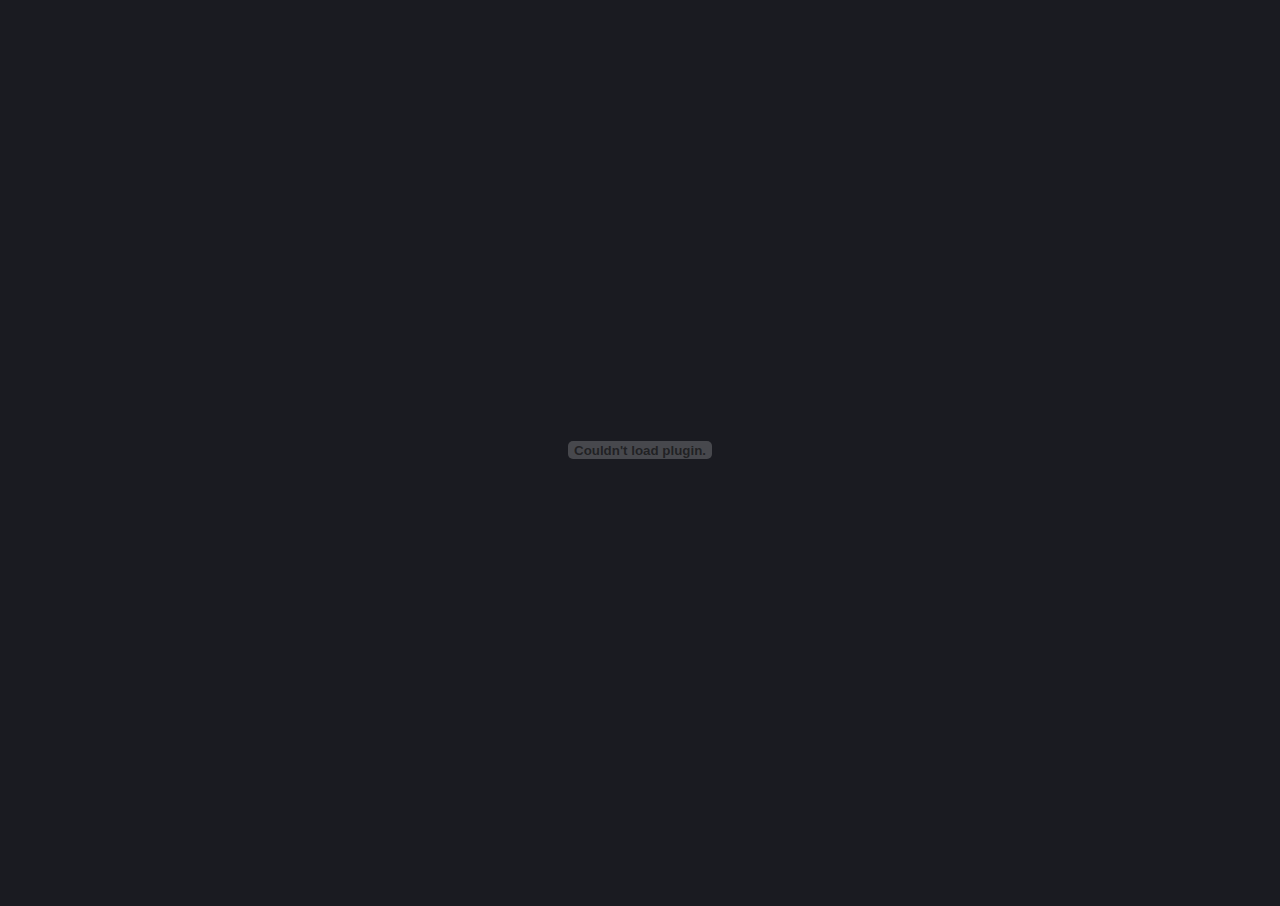
<file: privacy_policy.html>
<!DOCTYPE html>
<html lang="en">
<head>
    <meta charset="UTF-8">
    <meta http-equiv="X-UA-Compatible" content="IE=edge">
    <meta name="viewport" content="width=device-width, initial-scale=1.0">
    <link href="./reset.css" rel="stylesheet">
    <link href="./fonts/fonts.css" rel="stylesheet">
    <link href="./style.css" rel="stylesheet">
    <link rel="shortcut icon" href="favicon.ico" type="image/x-icon" />
</head>
<body>
    <embed src="./assets/privacy_policy_simpletap_app.pdf" width="500" height="375">
</body>
</html>
</file>
<file: fonts/fonts.css>
@font-face {
    font-family: 'Gilroy';
    src: url('Gilroy-Regular.eot');
    src: local('Gilroy Regular'), local('Gilroy-Regular'),
        url('Gilroy-Regular.eot?#iefix') format('embedded-opentype'),
        url('Gilroy-Regular.woff2') format('woff2'),
        url('Gilroy-Regular.woff') format('woff'),
        url('Gilroy-Regular.ttf') format('truetype');
    font-weight: normal;
    font-style: normal;
}

@font-face {
    font-family: 'Gilroy';
    src: url('Gilroy-ExtraboldItalic.eot');
    src: local('Gilroy Extrabold Italic'), local('Gilroy-ExtraboldItalic'),
        url('Gilroy-ExtraboldItalic.eot?#iefix') format('embedded-opentype'),
        url('Gilroy-ExtraboldItalic.woff2') format('woff2'),
        url('Gilroy-ExtraboldItalic.woff') format('woff'),
        url('Gilroy-ExtraboldItalic.ttf') format('truetype');
    font-weight: 800;
    font-style: italic;
}

@font-face {
    font-family: 'Gilroy';
    src: url('Gilroy-Bold.eot');
    src: local('Gilroy Bold'), local('Gilroy-Bold'),
        url('Gilroy-Bold.eot?#iefix') format('embedded-opentype'),
        url('Gilroy-Bold.woff2') format('woff2'),
        url('Gilroy-Bold.woff') format('woff'),
        url('Gilroy-Bold.ttf') format('truetype');
    font-weight: bold;
    font-style: normal;
}

@font-face {
    font-family: 'Gilroy';
    src: url('Gilroy-Black.eot');
    src: local('Gilroy Black'), local('Gilroy-Black'),
        url('Gilroy-Black.eot?#iefix') format('embedded-opentype'),
        url('Gilroy-Black.woff2') format('woff2'),
        url('Gilroy-Black.woff') format('woff'),
        url('Gilroy-Black.ttf') format('truetype');
    font-weight: 900;
    font-style: normal;
}

@font-face {
    font-family: 'Gilroy';
    src: url('Gilroy-Light.eot');
    src: local('Gilroy Light'), local('Gilroy-Light'),
        url('Gilroy-Light.eot?#iefix') format('embedded-opentype'),
        url('Gilroy-Light.woff2') format('woff2'),
        url('Gilroy-Light.woff') format('woff'),
        url('Gilroy-Light.ttf') format('truetype');
    font-weight: 300;
    font-style: normal;
}

@font-face {
    font-family: 'Gilroy';
    src: url('Gilroy-Semibold.eot');
    src: local('Gilroy Semibold'), local('Gilroy-Semibold'),
        url('Gilroy-Semibold.eot?#iefix') format('embedded-opentype'),
        url('Gilroy-Semibold.woff2') format('woff2'),
        url('Gilroy-Semibold.woff') format('woff'),
        url('Gilroy-Semibold.ttf') format('truetype');
    font-weight: 600;
    font-style: normal;
}

@font-face {
    font-family: 'Gilroy';
    src: url('Gilroy-Medium.eot');
    src: local('Gilroy Medium'), local('Gilroy-Medium'),
        url('Gilroy-Medium.eot?#iefix') format('embedded-opentype'),
        url('Gilroy-Medium.woff2') format('woff2'),
        url('Gilroy-Medium.woff') format('woff'),
        url('Gilroy-Medium.ttf') format('truetype');
    font-weight: 500;
    font-style: normal;
}

@font-face {
    font-family: 'Gilroy';
    src: url('Gilroy-MediumItalic.eot');
    src: local('Gilroy Medium Italic'), local('Gilroy-MediumItalic'),
        url('Gilroy-MediumItalic.eot?#iefix') format('embedded-opentype'),
        url('Gilroy-MediumItalic.woff2') format('woff2'),
        url('Gilroy-MediumItalic.woff') format('woff'),
        url('Gilroy-MediumItalic.ttf') format('truetype');
    font-weight: 500;
    font-style: italic;
}

@font-face {
    font-family: 'Gilroy';
    src: url('Gilroy-BlackItalic.eot');
    src: local('Gilroy Black Italic'), local('Gilroy-BlackItalic'),
        url('Gilroy-BlackItalic.eot?#iefix') format('embedded-opentype'),
        url('Gilroy-BlackItalic.woff2') format('woff2'),
        url('Gilroy-BlackItalic.woff') format('woff'),
        url('Gilroy-BlackItalic.ttf') format('truetype');
    font-weight: 900;
    font-style: italic;
}

@font-face {
    font-family: 'Gilroy';
    src: url('Gilroy-UltraLight.eot');
    src: local('Gilroy UltraLight'), local('Gilroy-UltraLight'),
        url('Gilroy-UltraLight.eot?#iefix') format('embedded-opentype'),
        url('Gilroy-UltraLight.woff2') format('woff2'),
        url('Gilroy-UltraLight.woff') format('woff'),
        url('Gilroy-UltraLight.ttf') format('truetype');
    font-weight: 200;
    font-style: normal;
}

@font-face {
    font-family: 'Gilroy';
    src: url('Gilroy-RegularItalic.eot');
    src: local('Gilroy Regular Italic'), local('Gilroy-RegularItalic'),
        url('Gilroy-RegularItalic.eot?#iefix') format('embedded-opentype'),
        url('Gilroy-RegularItalic.woff2') format('woff2'),
        url('Gilroy-RegularItalic.woff') format('woff'),
        url('Gilroy-RegularItalic.ttf') format('truetype');
    font-weight: normal;
    font-style: italic;
}

@font-face {
    font-family: 'Gilroy';
    src: url('Gilroy-SemiboldItalic.eot');
    src: local('Gilroy Semibold Italic'), local('Gilroy-SemiboldItalic'),
        url('Gilroy-SemiboldItalic.eot?#iefix') format('embedded-opentype'),
        url('Gilroy-SemiboldItalic.woff2') format('woff2'),
        url('Gilroy-SemiboldItalic.woff') format('woff'),
        url('Gilroy-SemiboldItalic.ttf') format('truetype');
    font-weight: 600;
    font-style: italic;
}

@font-face {
    font-family: 'Gilroy';
    src: url('Gilroy-HeavyItalic.eot');
    src: local('Gilroy Heavy Italic'), local('Gilroy-HeavyItalic'),
        url('Gilroy-HeavyItalic.eot?#iefix') format('embedded-opentype'),
        url('Gilroy-HeavyItalic.woff2') format('woff2'),
        url('Gilroy-HeavyItalic.woff') format('woff'),
        url('Gilroy-HeavyItalic.ttf') format('truetype');
    font-weight: 900;
    font-style: italic;
}

@font-face {
    font-family: 'Gilroy';
    src: url('Gilroy-Extrabold.eot');
    src: local('Gilroy Extrabold'), local('Gilroy-Extrabold'),
        url('Gilroy-Extrabold.eot?#iefix') format('embedded-opentype'),
        url('Gilroy-Extrabold.woff2') format('woff2'),
        url('Gilroy-Extrabold.woff') format('woff'),
        url('Gilroy-Extrabold.ttf') format('truetype');
    font-weight: 800;
    font-style: normal;
}

@font-face {
    font-family: 'Gilroy';
    src: url('Gilroy-BoldItalic.eot');
    src: local('Gilroy Bold Italic'), local('Gilroy-BoldItalic'),
        url('Gilroy-BoldItalic.eot?#iefix') format('embedded-opentype'),
        url('Gilroy-BoldItalic.woff2') format('woff2'),
        url('Gilroy-BoldItalic.woff') format('woff'),
        url('Gilroy-BoldItalic.ttf') format('truetype');
    font-weight: bold;
    font-style: italic;
}

@font-face {
    font-family: 'Gilroy';
    src: url('Gilroy-UltraLightItalic.eot');
    src: local('Gilroy UltraLight Italic'), local('Gilroy-UltraLightItalic'),
        url('Gilroy-UltraLightItalic.eot?#iefix') format('embedded-opentype'),
        url('Gilroy-UltraLightItalic.woff2') format('woff2'),
        url('Gilroy-UltraLightItalic.woff') format('woff'),
        url('Gilroy-UltraLightItalic.ttf') format('truetype');
    font-weight: 200;
    font-style: italic;
}

@font-face {
    font-family: 'Gilroy';
    src: url('Gilroy-LightItalic.eot');
    src: local('Gilroy Light Italic'), local('Gilroy-LightItalic'),
        url('Gilroy-LightItalic.eot?#iefix') format('embedded-opentype'),
        url('Gilroy-LightItalic.woff2') format('woff2'),
        url('Gilroy-LightItalic.woff') format('woff'),
        url('Gilroy-LightItalic.ttf') format('truetype');
    font-weight: 300;
    font-style: italic;
}

@font-face {
    font-family: 'Gilroy';
    src: url('Gilroy-Heavy.eot');
    src: local('Gilroy Heavy'), local('Gilroy-Heavy'),
        url('Gilroy-Heavy.eot?#iefix') format('embedded-opentype'),
        url('Gilroy-Heavy.woff2') format('woff2'),
        url('Gilroy-Heavy.woff') format('woff'),
        url('Gilroy-Heavy.ttf') format('truetype');
    font-weight: 900;
    font-style: normal;
}

@font-face {
    font-family: 'Gilroy';
    src: url('Gilroy-Thin.eot');
    src: local('Gilroy Thin'), local('Gilroy-Thin'),
        url('Gilroy-Thin.eot?#iefix') format('embedded-opentype'),
        url('Gilroy-Thin.woff2') format('woff2'),
        url('Gilroy-Thin.woff') format('woff'),
        url('Gilroy-Thin.ttf') format('truetype');
    font-weight: 100;
    font-style: normal;
}

@font-face {
    font-family: 'Gilroy';
    src: url('Gilroy-ThinItalic.eot');
    src: local('Gilroy Thin Italic'), local('Gilroy-ThinItalic'),
        url('Gilroy-ThinItalic.eot?#iefix') format('embedded-opentype'),
        url('Gilroy-ThinItalic.woff2') format('woff2'),
        url('Gilroy-ThinItalic.woff') format('woff'),
        url('Gilroy-ThinItalic.ttf') format('truetype');
    font-weight: 100;
    font-style: italic;
}
</file>
<file: style.css>
body {
    font-family: 'Gilroy';
    background: #1A1B21;
}

embed {
    width: 100vw;
    height: 100vh;
}

.main_wrapper {
    min-height: 100vh;
    width: 100vw;
    background: url(./assets/main_back.png) no-repeat top center;
    background-size: cover;
    display: flex;
    justify-content: space-between;
    flex-direction: column;
    align-items: center;
}

.info_section {
    max-width: calc(100vw - 80px);
    width: 664px;
    display: flex;
    flex-direction: column;
    align-items: center;
}

.coin_section {
    max-width: calc(100vw - 51px);
    width: 450px;
}
.coin_section img{
    width: 100%;
}

.title {
    margin-top: -120px;
    text-align: center;
    font-size: 96px;
    font-style: normal;
    font-weight: 800;
    line-height: 88px;
    background: linear-gradient(97deg, #FFE091 5.67%, #FFF 91.02%);
    background-clip: text;
    -webkit-background-clip: text;
    -webkit-text-fill-color: transparent;
    margin-bottom: 48px;
}

.subtitle {
    color: #FFF;
    text-align: center;
    font-size: 20px;
    font-style: normal;
    font-weight: 400;
    line-height: 32px;
    margin-bottom: 48px;
}

footer {
    display: flex;
    width: 100%;
    padding: 24px;
    justify-content: space-between;
    align-items: center;
    opacity: 0.5;
    color: #fff;
}

footer .footer_left {
    color: #FFF;
    font-size: 14px;
    font-style: normal;
    font-weight: 500;
    line-height: 20px;
}

footer .footer_left a {
    color: #FFF;
    font-size: 14px;
    font-style: normal;
    font-weight: 500;
    line-height: 20px;
    text-decoration: underline;
    margin-left: 20px;
}

footer .footer_right {
    color: #FFF;
    font-size: 14px;
    font-style: normal;
    font-weight: 500;
    line-height: 20px;
    display: flex;
    align-items: center;
}

footer .footer_right img {
    margin-left: 12px;
    width: 77px;
}

.buttons {
    display: flex;
    align-items: center;
}

.button_left {
    border-radius: 16px;
    background: #9B7AFF;
    display: flex;
    padding: 16px 48px;
    justify-content: center;
    align-items: center;
    align-self: stretch;
    overflow: hidden;
    color: #FFF;
    text-align: center;
    text-overflow: ellipsis;
    font-size: 18px;
    font-style: normal;
    font-weight: 700;
    line-height: 24px;
    margin-right: 16px;
    cursor: pointer;
    transition: 0.4s;
}

.button_left:hover {
    background: #7A54ED;
    color: #fff;
}

.button_right {
    border-radius: 16px;
    border: 2px solid #9B7AFF;
    background: rgba(155, 122, 255, 0.00);
    display: flex;
    width: 240px;
    padding: 16px 48px 16px 40px;
    justify-content: center;
    align-items: center;
    color: #9B7AFF;
    text-align: center;
    text-overflow: ellipsis;
    font-size: 18px;
    font-style: normal;
    font-weight: 700;
    line-height: 18px;
    cursor: pointer;
    transition: 0.4s;
}

.button_right:hover {
    background: rgba(155, 122, 255, 0.3);
    color: #9B7AFF;
}

.button_right img {
    margin-right: 8px;
}

@media (max-width: 960px) {
    .main_wrapper {
        background: url(./assets/small_back.png) no-repeat top center;
        background-size: contain;
    }

    .title {
        margin-top: -80px;
        text-align: center;
        font-size: 40px;
        font-style: normal;
        font-weight: 800;
        line-height: 40px;
        margin-bottom: 20px;
    }

    .subtitle {
        text-align: center;
        font-size: 16px;
        font-style: normal;
        font-weight: 400;
        line-height: 22px;
        margin-bottom: 20px;
    }

    .buttons {
        flex-direction: column;
        margin-bottom: 30px;
        width: 100%;
        max-width: 400px;
    }


    .button_left {
        margin-right: 0;
        margin-bottom: 12px;
        width: 100%;
    }

    .button_right {
        width: 100%;
    }


    footer {
        display: flex;
        flex-direction: column;
        align-items: center;
    }

    footer .footer_left {
        display: flex;
        flex-direction: column;
        align-items: center;
        order: 1;
        font-size: 12px;
        margin-top: 24px;
    }

    footer .footer_left a {
        margin-left: 0;
        margin-top: 8px;
        font-size: 12px;
    }

    footer .footer_right {
        font-size: 12px;
    }

    footer .footer_right img {
        width: 64px;
    }
}
</file>
